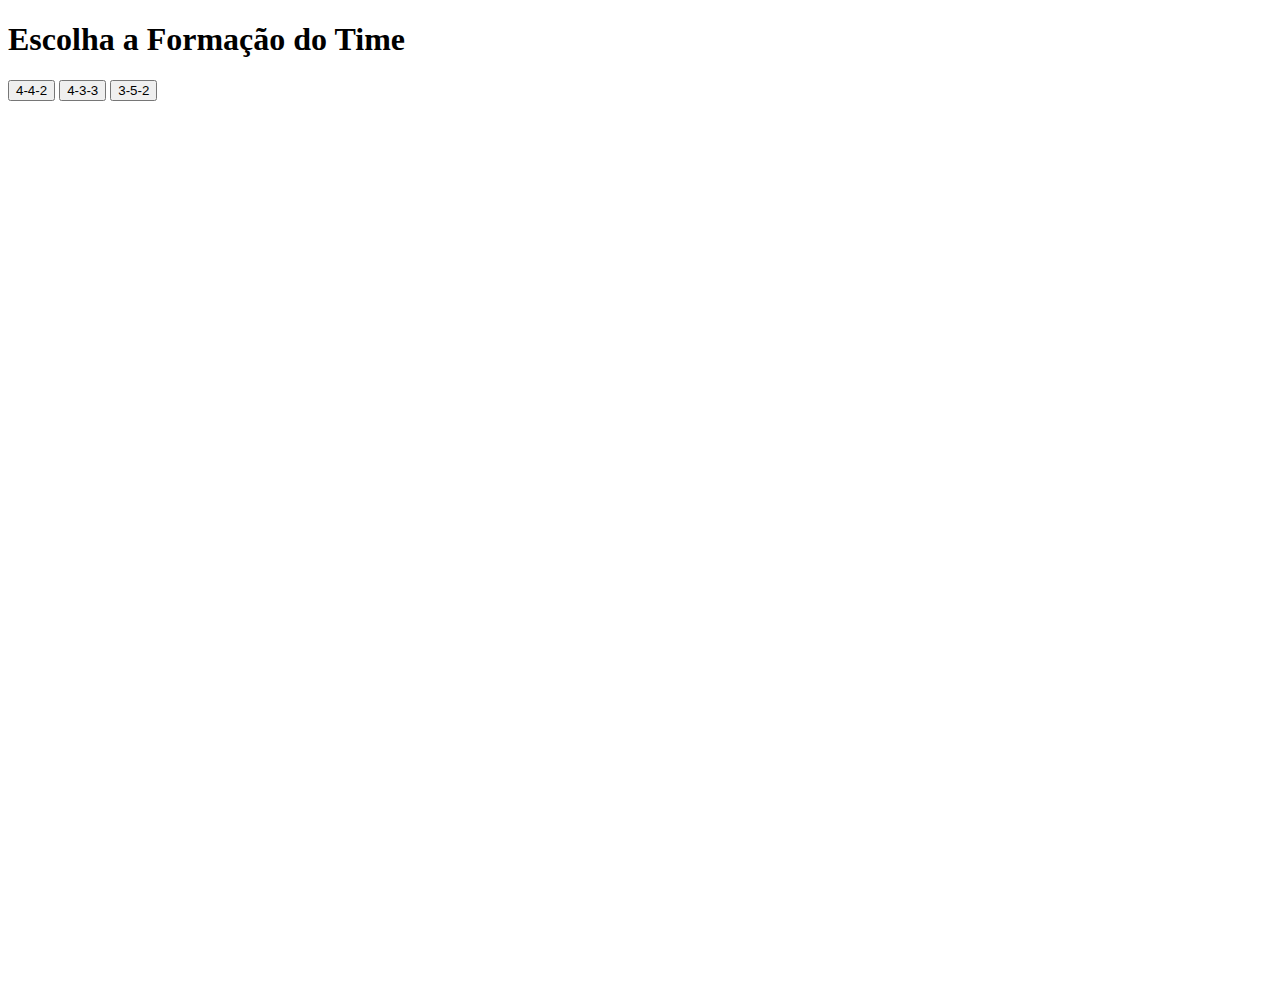
<file: index.html>
<!DOCTYPE html>
<html lang="pt-br">

<head>
    <meta charset="UTF-8">
    <meta name="viewport" content="width=device-width, initial-scale=1.0">
    <title>Alterar Formação de Futebol</title>

    <link rel="stylesheet" href="css/style.css">
</head>

<body>

    <h1>Escolha a Formação do Time</h1>

    <!-- Botões para escolher a formação -->
    <button onclick="loadAndChangeFormation('4-4-2', 'time1')">4-4-2</button>
    <button onclick="loadAndChangeFormation('4-3-3', 'time2')">4-3-3</button>
    <button onclick="loadAndChangeFormation('3-5-2', 'time3')">3-5-2</button>

    <div id="placar">
        <h2 id="pontos"></h2>
        <h2 id="vidas"></h2>
    </div>
    <!-- Div para exibir a formação -->
    <div id="campo"></div>

    <div id="reservas"></div>

    <script src="js/script.js"></script>
    <script src="js/canSubstitute.js"></script>
    <script src="js/trade.js"></script>
    <script src="js/displayReserves.js"></script>
    <script src="js/key.js"></script>
    <script src="js/vidasPontos.js"></script>

</body> 

</html>
</file>
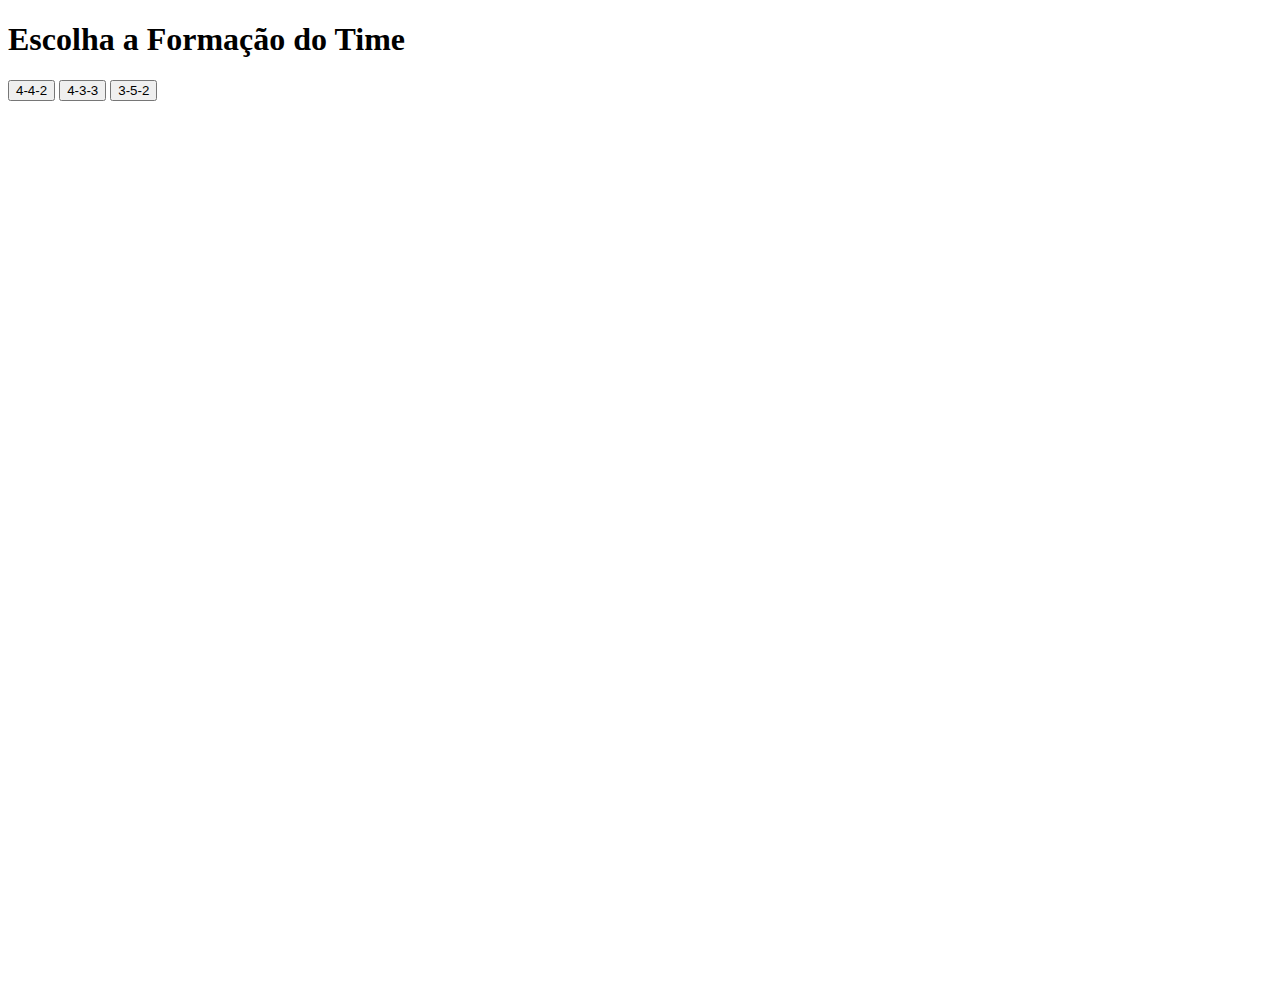
<file: json.html>
<!DOCTYPE html>
<html lang="pt-br">

<head>
    <meta charset="UTF-8">
    <meta name="viewport" content="width=device-width, initial-scale=1.0">
    <title>Alterar Formação de Futebol</title>

    <link rel="stylesheet" href="css/style.css">
</head>

<body>

    <h1>Escolha a Formação do Time</h1>

    <!-- Botões para escolher a formação -->
    <button onclick="loadAndChangeFormation('4-4-2', 'time1')">4-4-2</button>
    <button onclick="loadAndChangeFormation('4-3-3', 'time2')">4-3-3</button>
    <button onclick="loadAndChangeFormation('3-5-2', 'time3')">3-5-2</button>

    <!-- Div para exibir a formação -->
    <div id="campo"></div>

    <div id="reservas"></div>

    <script src="js/script.js"></script>
    <script src="js/canSubstitute.js"></script>
    <script src="js/trade.js"></script>
    <script src="js/displayReserves.js"></script>
    <script src="js/key.js"></script>

</body> 

</html>
</file>
<file: css/style.css>
/* Estilo básico para exibir a formação no formato de uma grid */
 #campo {
    display: grid;
    grid-template-columns: repeat(7, 10vw);
    grid-template-rows: repeat(5, 15vh);
    gap: 2rem;
    margin-top: 20px;
    justify-content: center;
}

.jogador {
    display: flex;
    align-items: center;
    justify-content: center;
    color: white;
    font-size: 10px;
    border-radius: 5px;
    text-align: center;

    img {
        width: 100%;
        height: 100%;
    }
}




#reservas {
    display: flex;
    gap: 10px;
    padding: 20px;
    margin-top: 20px;
}

#reservas .jogador {
    width: 100px;
    height: 100px;
    font-size: large;
    color: black;
    justify-content: center;
    align-items: center;
    border-radius: 50%;
    cursor: pointer;
} 
 #reservas .imagem-jogador {
    width: 100%;
    height: 100%;
    object-fit: cover;
}



/* Definindo cores para cada tipo de jogador */
.atacante { background-color: yellow; }
.meio { background-color: purple; }
.lateral { background-color: blue; }
.zagueiro { background-color: green; }
.goleiro { background-color: pink; }
</file>
